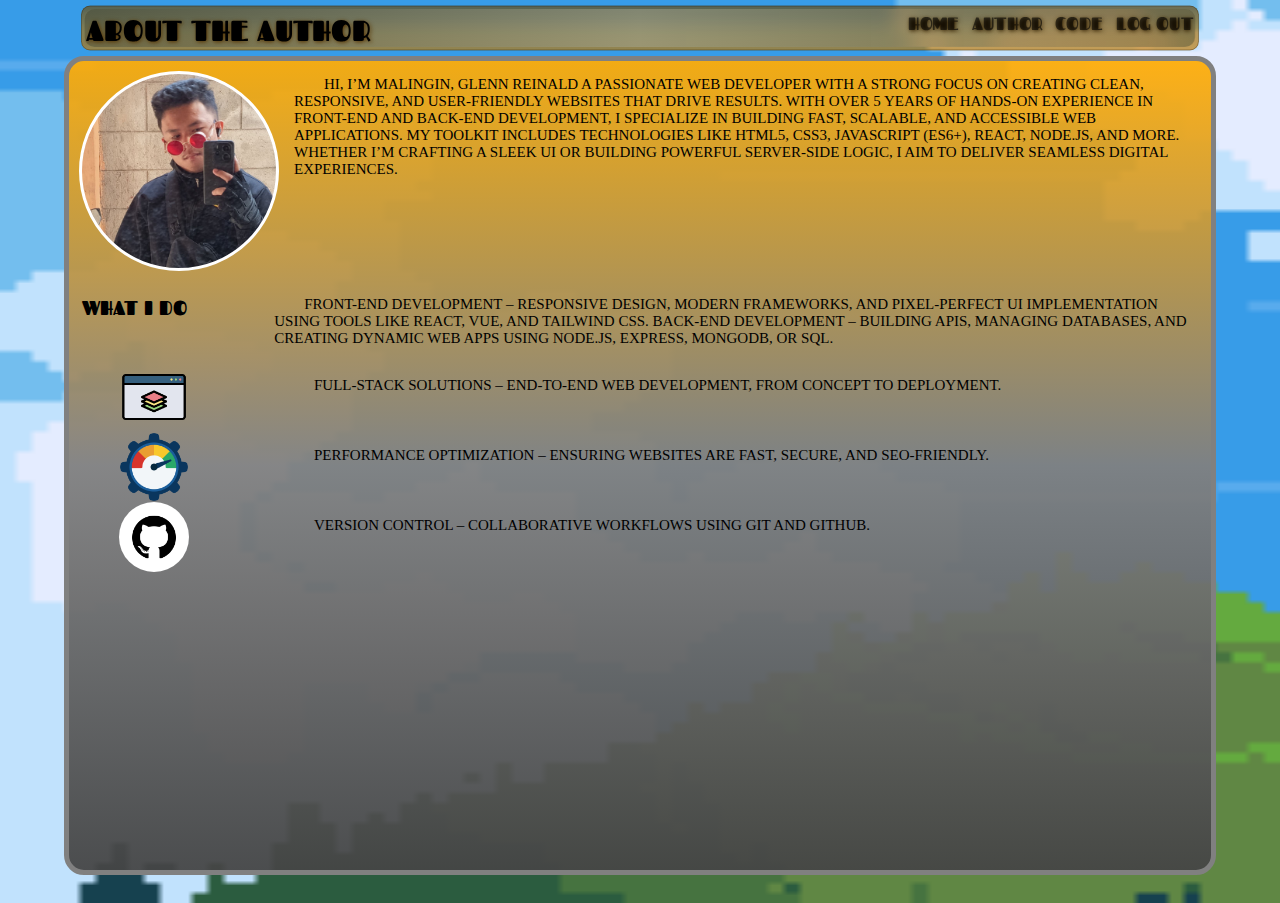
<file: author.html>
<!DOCTYPE html>
<html lang="en">

<head>
    <meta charset="UTF-8">
    <meta name="viewport" content="width=device-width, initial-scale=1.0">
    <link rel="stylesheet" href="author.css">
    <title>Author</title>
</head>

<body>
    <nav class="container">
        <div class="navbar">
            <h1 class="text">About the author</h1>
            <ul class="navlist" id="navlist">
                <li><a href="index.html">Home</a></li>
                <li><a href="">Author</a></li>
                <li><a href="">Code</a></li>
                <li><a href="#" id="logout">LOG OUT</a></li>
            </ul>
            <div class="hamburger" id="hamburger">
                <span></span>
                <span></span>
                <span></span>
            </div>
        </div>
    </nav>
    <div class="mainbox">
        <div class="border">
            <div class="pic"></div>
            <p>Hi, I’m Malingin, Glenn Reinald a passionate Web Developer with a strong focus on creating clean,
                responsive, and user-friendly websites that drive results.

                With over 5 years of hands-on experience in front-end and back-end development, I specialize in building
                fast, scalable, and accessible web applications. My toolkit includes technologies like HTML5, CSS3,
                JavaScript (ES6+), React, Node.js, and more. Whether I’m crafting a sleek UI or building powerful
                server-side logic, I aim to deliver seamless digital experiences.
            </p>
        </div>
        <div class="low">
            <h1 class="lowtext">What I Do </h1>

            <p class="text2">Front-End Development – Responsive design, modern frameworks, and pixel-perfect UI
                implementation using tools like React, Vue, and Tailwind CSS.

                Back-End Development – Building APIs, managing databases, and creating dynamic web apps using Node.js,
                Express, MongoDB, or SQL.
            </p>
        </div>
        <div class="low">
            <div class="one"></div>
            <p class="text2">Full-Stack Solutions – End-to-end web development, from concept to deployment.
            </p>
        </div>
        <div class="low">
            <div class="two"></div>
            <p class="text2">
                Performance Optimization – Ensuring websites are fast, secure, and SEO-friendly.

            </p>
        </div>
        <div class="low">
            <div class="three"></div>
            <p class="text2">Version Control – Collaborative workflows using Git and GitHub.
            </p>
        </div>

    </div>






    <script>
        const hamburger = document.getElementById("hamburger");
        const navlist = document.getElementById("navlist");

        hamburger.addEventListener("click", () => {
            navlist.classList.toggle("show")
        });
    </script>
</body>

</html>
</file>
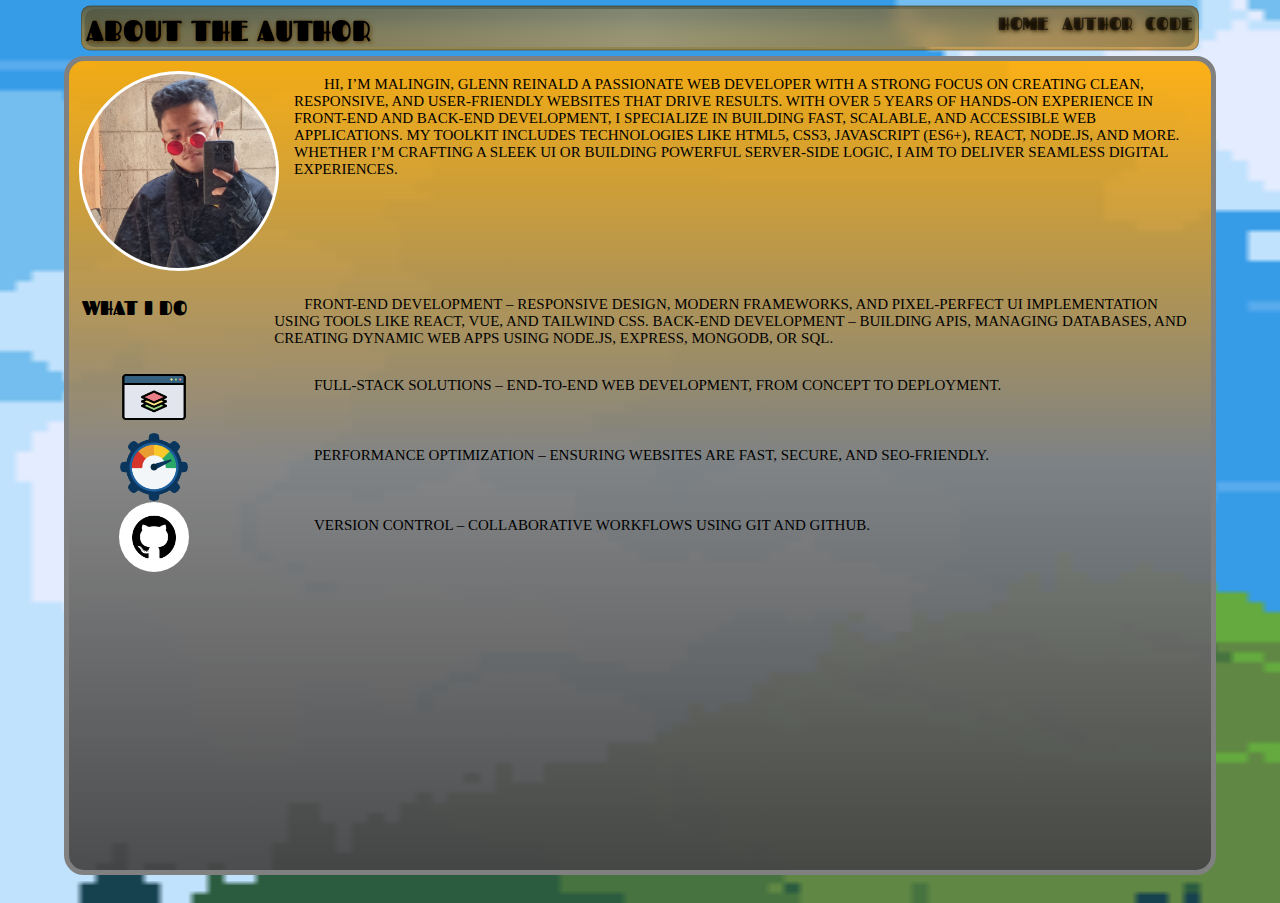
<file: landing/author.html>
<!DOCTYPE html>
<html lang="en">

<head>
    <meta charset="UTF-8">
    <meta name="viewport" content="width=device-width, initial-scale=1.0">
    <link rel="stylesheet" href="/author.css">
    <title>Author</title>
</head>

<body>
    <nav class="container">
        <div class="navbar">
            <h1 class="text">About the author</h1>
            <ul class="navlist" id="navlist">
                <li><a href="/landing/index.html">Home</a></li>
                <li><a href="">Author</a></li>
                <li><a href="https://drive.google.com/drive/folders/1A86c7YlXuHRbg6El6aoY03Dpvd9feHN8?usp=sharing">Code</a></li>
                
                
            </ul>
            <div class="hamburger" id="hamburger">
                <span></span>
                <span></span>
                <span></span>
            </div>
        </div>
    </nav>
    <div class="mainbox">
        <div class="border">
            <div class="pic"></div>
            <p>Hi, I’m Malingin, Glenn Reinald a passionate Web Developer with a strong focus on creating clean,
                responsive, and user-friendly websites that drive results.

                With over 5 years of hands-on experience in front-end and back-end development, I specialize in building
                fast, scalable, and accessible web applications. My toolkit includes technologies like HTML5, CSS3,
                JavaScript (ES6+), React, Node.js, and more. Whether I’m crafting a sleek UI or building powerful
                server-side logic, I aim to deliver seamless digital experiences.
            </p>
        </div>
        <div class="low">
            <h1 class="lowtext">What I Do </h1>

            <p class="text2">Front-End Development – Responsive design, modern frameworks, and pixel-perfect UI
                implementation using tools like React, Vue, and Tailwind CSS.

                Back-End Development – Building APIs, managing databases, and creating dynamic web apps using Node.js,
                Express, MongoDB, or SQL.
            </p>
        </div>
        <div class="low">
            <div class="one"></div>
            <p class="text2">Full-Stack Solutions – End-to-end web development, from concept to deployment.
            </p>
        </div>
        <div class="low">
            <div class="two"></div>
            <p class="text2">
                Performance Optimization – Ensuring websites are fast, secure, and SEO-friendly.

            </p>
        </div>
        <div class="low">
            <div class="three"></div>
            <p class="text2">Version Control – Collaborative workflows using Git and GitHub.
            </p>
        </div>

    </div>






    <script>
        const hamburger = document.getElementById("hamburger");
        const navlist = document.getElementById("navlist");

        hamburger.addEventListener("click", () => {
            navlist.classList.toggle("show")
        });
    </script>
</body>

</html>
</file>
<file: author.css>
* {
    margin: 0px;
    padding: 0px;
    box-sizing: border-box;
    scroll-behavior: smooth;
}

body {
    font-family: Arial, Helvetica, sans-serif;
    text-transform: uppercase;
    background-image: url(./img.gif);
    background-size: 400% 200%;
    animation: bg 10s ease infinite;
    height: 100vh;
    font-family: "custom_two", sans-serif;
}

.container {
    display: flex;
    justify-self: center;
    justify-content: space-between;
    background-image: linear-gradient(to bottom, rgba(104, 69, 8, 0.665), rgba(167, 106, 0, 0.632), rgba(195, 120, 0, 0.656), rgba(255, 188, 73, 0.679), rgba(255, 243, 178, 0.646), rgba(253, 156, 0, 0.656), rgba(98, 54, 0, 0.589));
    background-size: 300% 300%;
    animation: bg 10s ease infinite;
    width: 97%;
    height: 50px;
    margin: 3px;
    border-radius: 10px;
    border: solid 1px rgba(52, 35, 1, 0.402);
    z-index: 9999;
}

.container .navbar {
    display: flex;
    justify-content: space-between;
    margin: 3px;
    width: 100%;
    justify-self: center;
    background-image: linear-gradient(to right, rgba(0, 0, 0, 0.176), rgba(255, 255, 255, 0.176), rgba(0, 0, 0, 0.152));
    backdrop-filter: blur(10px);
    -webkit-backdrop-filter: blur(10px);
    border-radius: 11px;
    z-index: 1000;
    position: relative;
}

.container .navbar .text {
    display: flex;
    justify-content: space-between;
    text-shadow: 1px 1px 5px rgb(85, 51, 2);
    margin: 2px
}

.container .navbar .navlist {
    display: flex;
    justify-content: space-between;
    gap: 10px;
    z-index: 9999;
    position: relative;
}

.container .navbar .navlist li {
    list-style: none;
    margin: 2px;
    justify-content: space-between;


}

.container .navbar .navlist a {
    text-decoration: none;
    color: rgba(0, 0, 0, 0.597);
    font-family: "custom_two", sans-serif;
    font-size: 20px;
    text-shadow: 1px 1px 5px rgb(55, 36, 4);
}

.container .navbar .navlist a:hover {
    color: orangered;
}

:root {
    --dur: 800ms;
}

.hamburger::before {
    content: "";
    position: absolute;
    inset: 0;
    opacity: 0;
    transition: opacity var(--dur)ease;
    pointer-events: none;
    will-change: opacity;
    background-size: 600% 600%;
    animation: rainbowShift 5s ease infinite;
    background-image: linear-gradient(135deg, rgb(104, 69, 8), rgb(167, 106, 0), rgb(195, 120, 0), rgb(255, 188, 73), rgb(255, 243, 178), rgb(253, 156, 0), rgb(98, 54, 0));
}

.hamburger:hover::before {
    opacity: 1;
}

.hamburger {
    position: relative;
    overflow: hidden;
    display: none;
    flex-direction: column;
    cursor: pointer;
    width: 33px;
    height: 33px;
    border-radius: 5px;
    border: solid 0.5px black;
    background-size: 600% 600%;
    animation: rainbowShift 5s ease infinite;
    background-image: url(./stars.gif);
    transition: background-image 0.5s ease;

}

.hamburger span {
    animation: innerPulse 4s infinite alternate;
    position: relative;
    background-image: linear-gradient(135deg, rgba(17, 48, 0, 0.665), rgba(4, 229, 0, 0.632), rgba(31, 102, 0, 0.656), rgba(0, 72, 10, 0.679), rgba(25, 249, 0, 0.646), rgba(24, 180, 0, 0.656), rgba(15, 98, 0, 0.589));
    height: 4px;
    width: 25px;
    margin: 4px;
    transition: 0.8s;
    border-radius: 1.5px;
    animation: rainbowShift 5s ease infinite;
    background-size: 200% 200%;
    border: solid 0.9px#444;
    
}





.mainbox {
    margin:  3px;
    font-size: 10px;
    width: 95vw;
    height: 100vh;
    background-image: linear-gradient(to bottom, rgba(255, 172, 5, 0.934), rgba(128, 128, 128, 0.948), rgba(69, 69, 69, 0.948));

    background-size: cover;
    background-repeat: no-repeat;
    border-radius: 20px;
    border: solid 5px gray;
    justify-self: center;
}

.mainbox .border {
    padding: 10px;
    display: flex;
    gap: 10px;
}

.mainbox .border .pic {
    display: flex;
    width: 200px;
    height: 200px;
    background-image: url(./gundam_avatar/glenn.jpg);
    background-size: cover;
    background-repeat: no-repeat;
    border: solid 3px white;
    border-radius: 50%;
    background-position: center;
}

.mainbox .border p {
    height: 195px;
    width: 900px;
    display: flex;
    font-family: Georgia, 'Times New Roman', Times, serif;
    font-size: 15px;
    border-radius: 5px;

    text-indent: 30px;
    padding: 5px;

}

.mainbox .low {
    display: flex;
    width: 100%;
    gap: 30px;


}

.mainbox .low .text2 {
    margin: 10px;
    display: flex;
    font-family: Georgia, 'Times New Roman', Times, serif;
    font-size: 15px;
    border-radius: 5px;
    text-indent: 30px;
    padding: 5px;

}

.mainbox .low .lowtext {

    margin: 10px;
    padding: 3px;
    border-radius: 5px;
    width: 350px;
    height: 35px;

}

.mainbox .low .one {
    margin: 0px 50px 0px 50px;
    display: flex;
    width: 100px;
    height: 100px;
    border-radius: 10px;
    background-size: 100%;
    background-position: center;
    background-image: url(./Characters/fullstack.png);
}

.mainbox .low .two {
    margin: 0px 50px 0px 50px;
    display: flex;
    width: 100px;
    height: 100px;
    border-radius: 10px;
    background-size: cover;
    background-position: center;

    background-image: url(./Characters/performance.png);
}

.mainbox .low .three {
    margin: 0px 50px 0px 50px;
    display: flex;
    width: 100px;
    height: 100px;
    border-radius: 50%;
    background-size: cover;
    background-position: center;
    background-color: white;
    background-image: url(./Characters/github.png);
}






@media(max-width:600px) {
    .container .navbar .navlist{
         z-index: 9000;
    }
    .container {
        font-size: 10px;
        height: auto;
    }

    .container .navbar .navlist {
        display: none;
        transition: all 0.5s;
        flex-direction: column;
        background: #444;
        position: absolute;
        border-radius: 10px;
        border: solid 1px rgb(0, 255, 0);
        top: 38px;
        right: 0;
        width: 100px;
        text-align: right;
        padding: 10px;
        z-index: 1000;
    }

    .container .navbar .navlist.show {
        display: flex;
        z-index: 1000;
    }

    .hamburger {
        display: flex;
    }
}


@keyframes bg {
    0% {
        background-position: 0% 50%;
    }

    50% {
        background-position: 100% 50%;
    }

    100% {
        background-position: 0% 50%;
    }
}

@font-face {
    src: url('/Hanalei/Hanalei-Regular.ttf')format("truetype");
    font-family: "custom_one";
}

@font-face {
    src: url('/Fascinate/Fascinate-Regular.ttf')format("truetype");
    font-family: "custom_two";
}


@keyframes inside_glow {
    from {
        box-shadow: inset 0 0 10px rgba(255, 0, 0, 0.6);
    }

    to {
        box-shadow: inset 0 0 30px rgb(255, 46, 46);
    }
}

@media(max-width:1440px) {
    .container {

        transform: scale(0.9);
    }

    .mainbox {
        width: 90%;
        height: 91%;

    }

    .mainbox .low .one {
        width: 70px;
        height: 70px;
    }

    .mainbox .low .two {
         width: 70px;
        height: 70px;
    }

    .mainbox .low .three {
         width: 70px;
        height: 70px;
    }

}
@media(max-width:600px) {
    .container {

        transform: scale(0.9);
    }
    
    .container .navbar .navlist {
        display: none;
        transition: all 0.5s;
        flex-direction: column;
        background: #444;
        position: absolute;
        border-radius: 10px;
        border: solid 1px rgb(0, 255, 0);
        top: 38px;
        right: 0;
        width: 100px;
        text-align: right;
        padding: 10px;
        z-index: 1000;
    }

    .container .navbar .navlist.show {
        display: flex;
        z-index: 1000;
    }
    .hamburger {
        display: flex;
    }
    .mainbox {
        width: 90%;
        height: 90%;
        font-size: 5px;
    }
    .mainbox .border{
        height: 100px;
    }
    .mainbox .border .pic{
        width: 500px;
        height: 100px;
        border: solid 1px wheat;
    }
    .mainbox  .border p{
        font-size: 5px;
    }
    .mainbox .low .text2{
        font-size: 5px;
    }
    .mainbox .low .one {
        width: 50%;
        height: 50px;
        background-repeat: no-repeat;
    }

    .mainbox .low .two {
        width: 50%;
        height: 50px;
    }

    .mainbox .low .three {
        width: 50%;
        height: 50px;
    }

}
</file>
